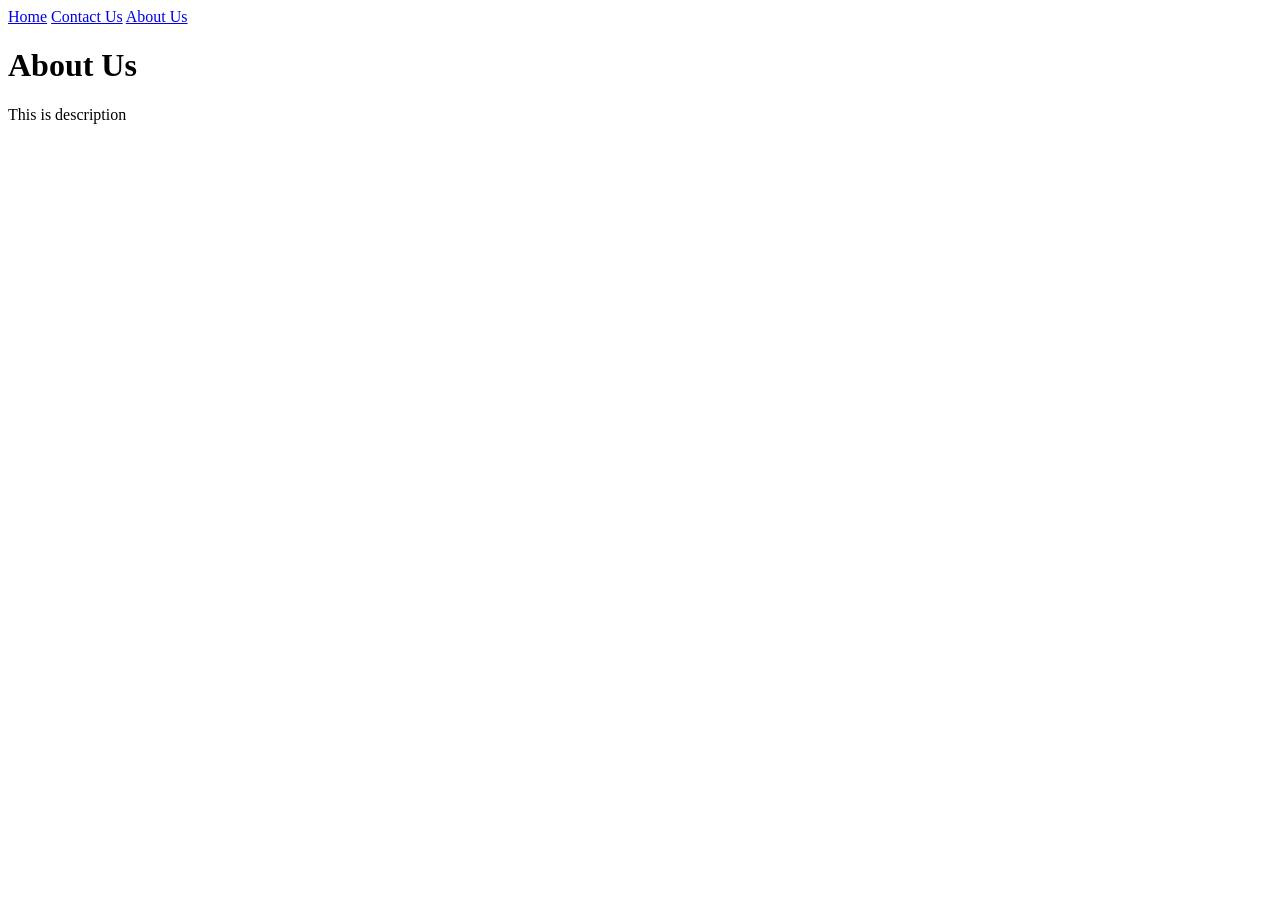
<file: about-us.html>
<!DOCTYPE html>
<html lang="en">

<head>
    <meta charset="UTF-8">
    <meta name="viewport" content="width=device-width, initial-scale=1.0">
    <title>About Us</title>
    <link rel="stylesheet" href="./index.css" type="text/css" />
</head>

<body>
    <div class="nav-container">
        <a href="./index.html">Home</a>
        <a href="./contact-us.html">Contact Us</a>
        <a href="./about-us.html">About Us</a>
    </div>

    <div class="main-container">
        <h1>About Us</h1>
        <p>This is description</p>
    </div>
</body>

</html>
</file>
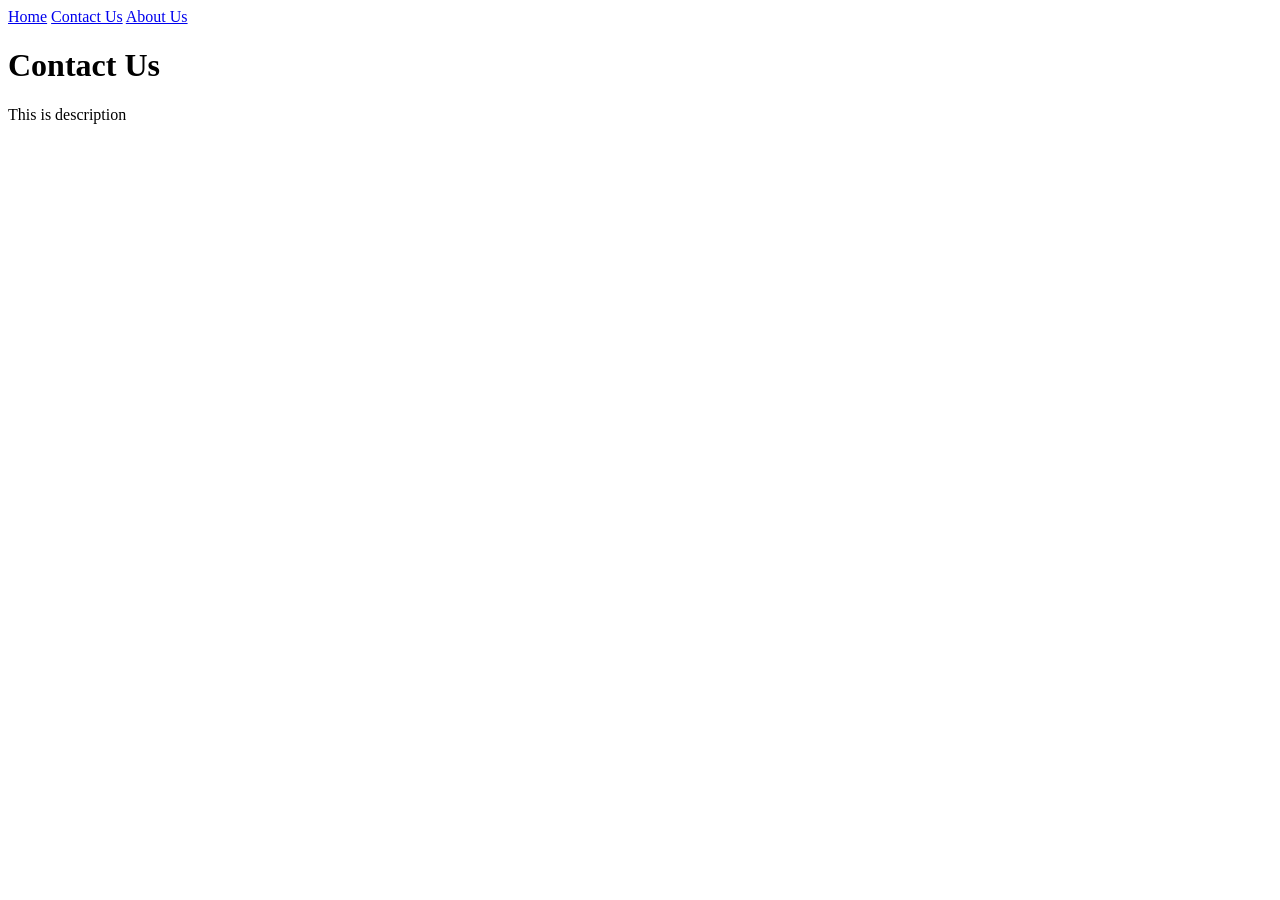
<file: contact-us.html>
<!DOCTYPE html>
<html lang="en">
<head>
    <meta charset="UTF-8">
    <meta name="viewport" content="width=device-width, initial-scale=1.0">
    <title>Contact Us</title>
    <link rel="stylesheet" href="./index.css" type="text/css"/>
</head>
<body>
    <div class="nav-container">
        <a href="./index.html">Home</a>
        <a href="./contact-us.html">Contact Us</a>
        <a href="./about-us.html">About Us</a>
    </div> 


    <div class="main-container">
        <h1>Contact Us</h1>
        <p>This is description</p>
    </div>
</body>
</html>
</file>
<file: index.css>
/* * {
   font-family: Verdana, Geneva, Tahoma, sans-serif;
   color: red;
}

p {
    font-size: small ;
}

h1{
    color: green
}

div > h1 {
    color: purple
}

span {
    color: blue !important;
}

p > span {
    color: yellow !important;
}

.paragraph > span {
    color: brown !important;
}

#paragraph-id > span {
    color: gray;
} */
/* p >span {
    color: yellow;
} */
/* .text {
    color: blue ;
}

#paragraph-1 {
    color: red;
} */

/* .sub-section p {
    color: yellowgreen;
}

.paragraph-1~p{
    color: darkcyan;
} */

/* .nav-container > a {
    color: brown;
}

.main-container > h1, p {
    color: red;
}

.cover {
    width: 100%;
} */
/* 
* {
    color: green;
}

ul>li {
    color: red;
}

.vegetables>li {
    color: purple;
}


.vegetables>li {
    color: saddlebrown;
}

.container {
    color: yellowgreen;
}

h1 {
    color: inherit;
} */


/* .descendent~p {
    color: darkgrey;
} */
/* 
div {
    height: 50px;
    width: 100%;
    align-content: center;
    color: white;
}

.forteen {
    background-color: rgba(0, 0, 255, 0.7); 
}

.thirteen{
    background-color: rgba(0, 0, 255, 0.6 ); 
}

.twelve {
    background-color: rgba(0, 0, 255, 0.5); 
}

.eleven {
    background-color: rgba(0, 0, 255, 0.4); 
}

.ten {
    background-color: rgba(0, 0, 255, 0.3); 
}

.nine {
    background-color: rgba(0, 0, 255, 0.2); 
}
.eight {
    background-color: rgba(0, 0, 255, 0.1); 
}

.seven {
    background-color: palegreen;
}

.six {
    background-color: rgba(255, 0, 0, 0.1);
}

.five {
    background-color: rgba(255, 0, 0, 0.2);
}

.four {
    background-color: rgba(255, 0, 0, 0.3);
}

.three {
    background-color: rgba(255, 0, 0, 0.4);
}

.two {
    background-color: rgba(255, 0, 0, 0.5);
}

.one {
    background-color: rgba(255, 0, 0, 0.6);
}

.zero {
    background-color: rgba(255, 0, 0, 0.7);
} */

.font-container {
    font-size: 32px;
}
.main-heading {
    font-family: 'Segoe UI', Tahoma, Geneva, Verdana, sans-serif;
    font-size: 100%;
}
</file>
